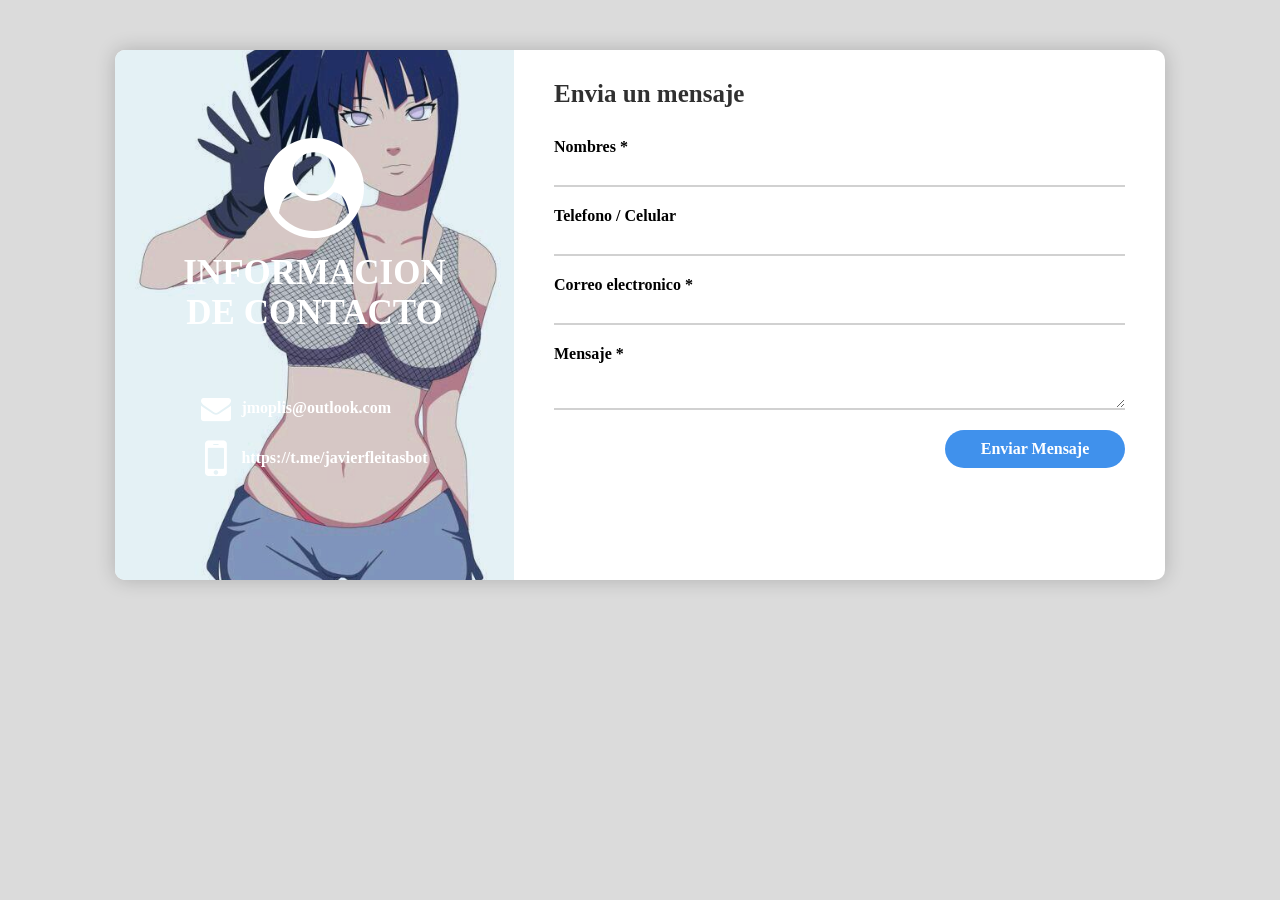
<file: index.html>
<!DOCTYPE html>
<html lang="en">
<head>
    <meta charset="UTF-8">
    <meta name="viewport" content="width=device-width, initial-scale=1.0">
    <meta http-equiv="X-UA-Compatible" content="ie=edge">
    <title>Formulario de contacto</title>

    <link rel="stylesheet" href="css/estilos.css">
    <link rel="stylesheet" href="css/font-awesome.css">

    <script src="js/jquery-3.2.1.js"></script>
    <script src="js/script.js"></script>
</head>
<body>

    <section class="form_wrap">

        <section class="cantact_info">
            <section class="info_title">
                <span class="fa fa-user-circle"></span>
                <h2>INFORMACION<br>DE CONTACTO</h2>
            </section>
            <section class="info_items">
                <p><span class="fa fa-envelope"></span> jmoplis@outlook.com</p>
                <p><span class="fa fa-mobile"></span> https://t.me/javierfleitasbot</p>
            </section>
        </section>

        <form action="https://formspree.io/f/xpqvbgza" method="POST" class="form_contact">
            <h2>Envia un mensaje</h2>
            <div class="user_info">
                <label for="names">Nombres *</label>
                <input type="text" id="names" name="nombre" required>

                <label for="phone">Telefono / Celular</label>
                <input type="text" id="phone" name="telefono">

                <label for="email">Correo electronico *</label>
                <input type="text" id="email" name="correo" required>

                <label for="mensaje">Mensaje *</label>
                <textarea id="mensaje" name="mensaje" required></textarea>

                <input type="hidden" name="_next" value="https://jmoplis.github.io/formulario-contacto/mensaje-de-envio.html">
                <input type="hidden" name="_error" value="https://jmoplis.github.io/formulario-contacto/mensaje-de-error.html">
                <input type="submit" value="Enviar Mensaje" id="btnSend">
            </div>
        </form>

    </section>

</body>
</html>
</file>
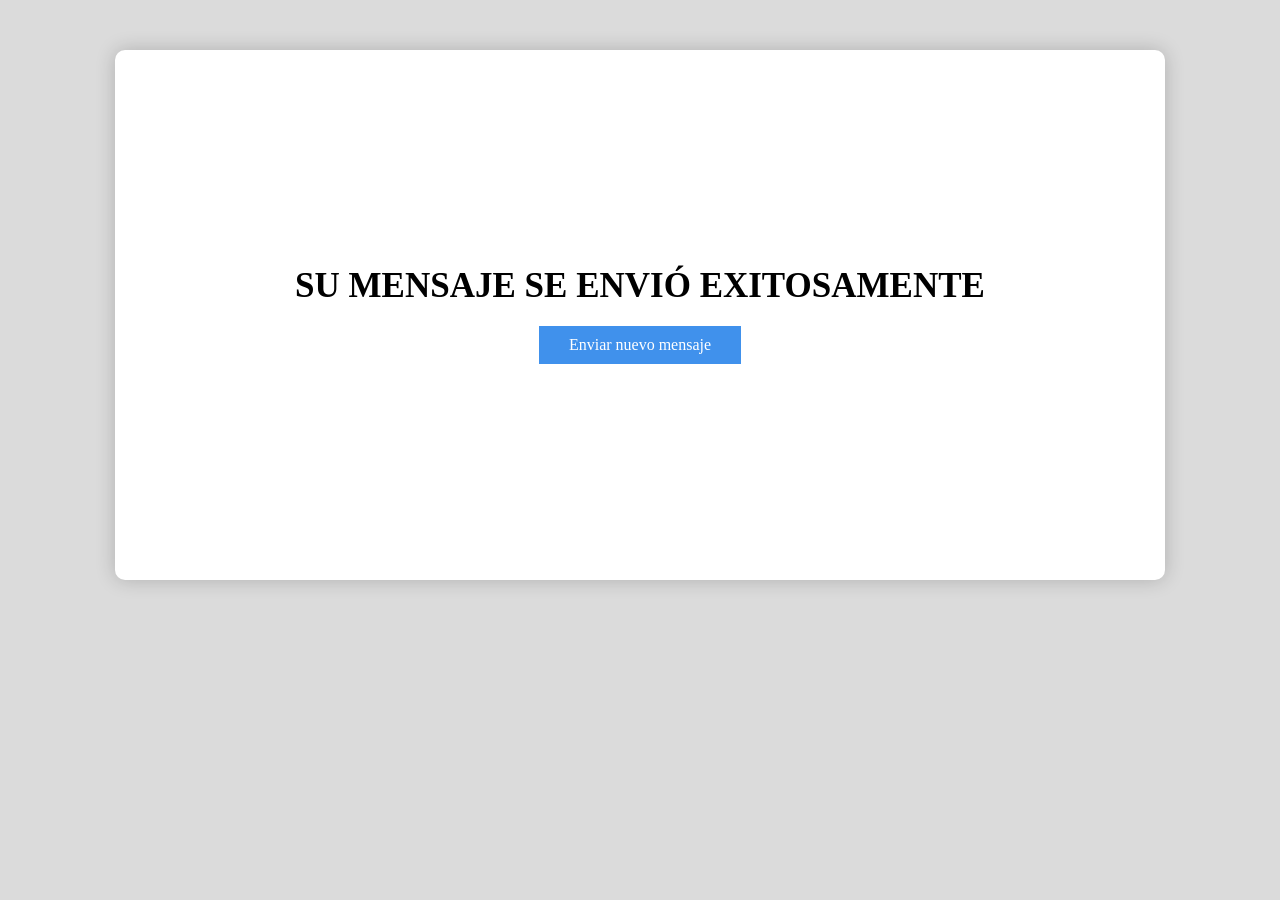
<file: mensaje-de-envio.html>
<!DOCTYPE html>
<html lang="en">
<head>
    <meta charset="UTF-8">
    <meta name="viewport" content="width=device-width, initial-scale=1.0">
    <meta http-equiv="X-UA-Compatible" content="ie=edge">
    <title>Formulario de contacto</title>

    <link rel="stylesheet" href="css/estilos.css">
    <link rel="stylesheet" href="css/font-awesome.css">

    <script src="js/jquery-3.2.1.js"></script>
    <script src="js/script.js"></script>
</head>
<body>

    <section class="form_wrap">
        
        <section class="mensaje-exito">
            <h1>SU MENSAJE SE ENVIÓ EXITOSAMENTE</h1>
            <a href="index.html">Enviar nuevo mensaje</a>
        </section>

    </section>

</body>
</html>
</file>
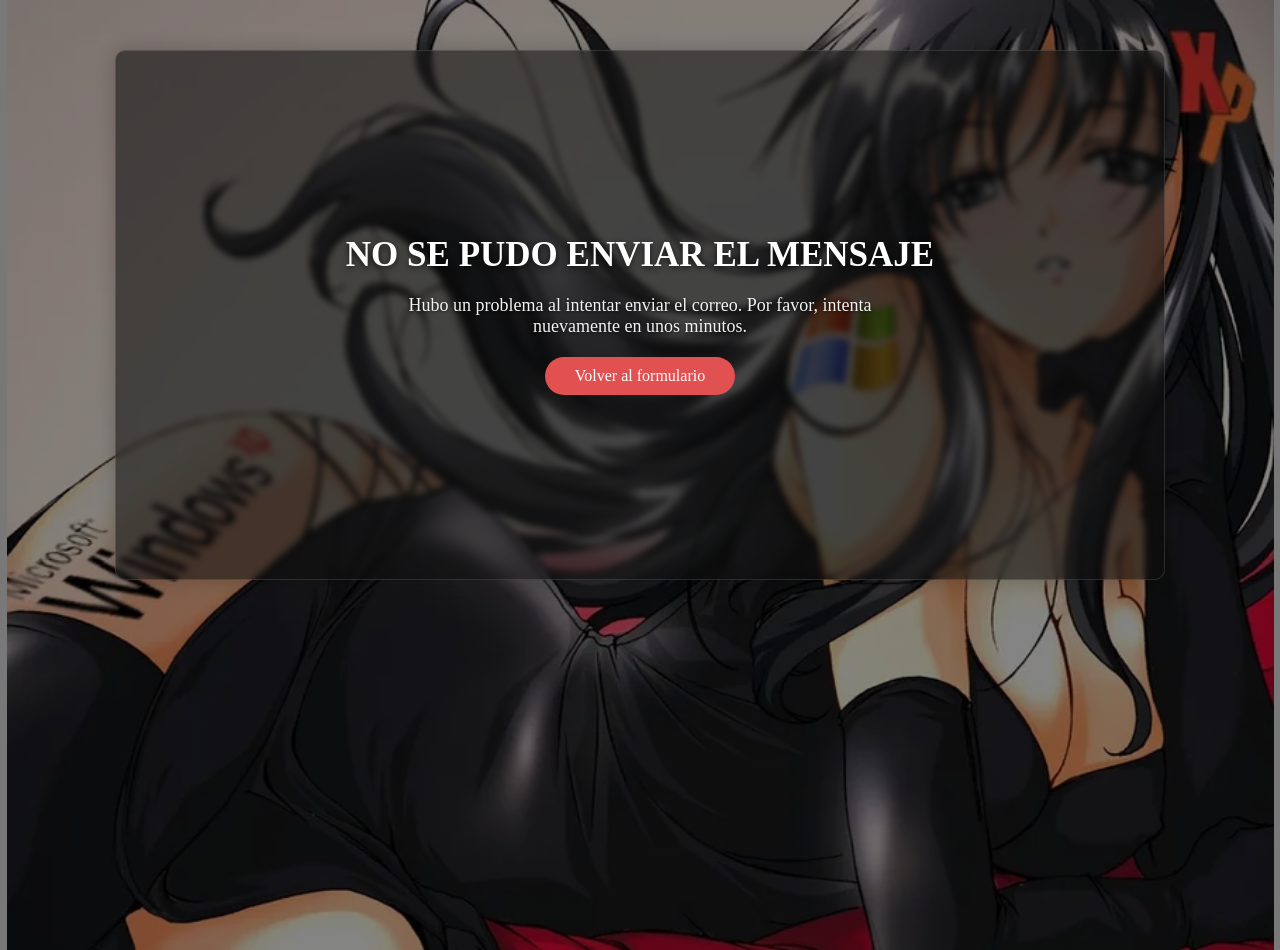
<file: mensaje-de-error.html>
<!DOCTYPE html>
<html lang="es">
<head>
    <meta charset="UTF-8">
    <meta name="viewport" content="width=device-width, initial-scale=1.0">
    <meta http-equiv="X-UA-Compatible" content="ie=edge">
    <title>Error al enviar el mensaje</title>

    <link rel="stylesheet" href="css/estilos.css">
    <link rel="stylesheet" href="css/font-awesome.css">

    <script src="js/jquery-3.2.1.js"></script>
    <script src="js/script.js"></script>
</head>
<body class="pagina-error-envio">

    <section class="form_wrap">
        
        <section class="mensaje-exito mensaje-error-envio">
            <h1>NO SE PUDO ENVIAR EL MENSAJE</h1>
            <p>Hubo un problema al intentar enviar el correo. Por favor, intenta nuevamente en unos minutos.</p>
            <a href="index.html">Volver al formulario</a>
        </section>

    </section>

</body>
</html>
</file>
<file: css/estilos.css>
@font-face {
  font-family: 'FontAwesome';
  src: url('../fonts/fontawesome-webfont.eot?v=4.7.0');
  src: url('../fonts/fontawesome-webfont.eot?#iefix&v=4.7.0') format('embedded-opentype'), url('../fonts/fontawesome-webfont.woff2?v=4.7.0') format('woff2'), url('../fonts/fontawesome-webfont.woff?v=4.7.0') format('woff'), url('../fonts/fontawesome-webfont.ttf?v=4.7.0') format('truetype'), url('../fonts/fontawesome-webfont.svg?v=4.7.0#fontawesomeregular') format('svg');
  font-weight: normal;
  font-style: normal;
}

*{
    margin: 0;
    padding: 0;
    box-sizing:border-box;
}

:focus{
    outline: none;
}

body{
    background: #DBDBDB;
    font-family: 'Open sans';
}

body.pagina-error-envio{
    background-image: linear-gradient(rgba(0, 0, 0, 0.45), rgba(0, 0, 0, 0.45)), url('../fondo-error.jpg');
    background-size: contain;
    background-position: center center;
    background-repeat: no-repeat;
    background-attachment: scroll;
    min-height: 100vh;
}

/* FORMULARIO =================================== */

.form_wrap{
    width: 1050px;
    height: 530px;
    margin: 50px auto;
    display: flex;

    background: #fff;
    border-radius: 10px;
    overflow: hidden;
    box-shadow: 0px 0px 20px rgba(0, 0, 0, 0.2);
}

/* Informacion de Contacto*/

.cantact_info::before{
    content: '';
    width: 100%;
    height: 100%;

    position: absolute;
    top: 0;
    left: 0;

    background: #4091EC;
    opacity: 0.10;
}

.cantact_info{
    width: 38%;
    position: relative;

    display: flex;
    flex-direction: column;
    align-items: center;
    justify-content: center;

    background-image: url('../fondo.jpg');
    background-size: cover;
    background-position: center center;

}

.info_title,
.info_items{
    position: relative;
    z-index: 2;
    color: #fff;
}

.info_title{
    margin-bottom: 60px;
}

.info_title span{
    font-size: 100px;
    display: block;
    text-align: center;
    margin-bottom: 15px;
}

.info_title h2{
    font-size: 35px;
    text-align: center;
}

.info_items p{
    display: flex;
    align-items: center;

    font-size: 16px;
    font-weight: 600;
    margin-bottom: 10px;
}

.info_items p:nth-child(1) span{
    font-size: 30px;
    margin-right: 10px;
}

.info_items p:nth-child(2) span{
    font-size: 50px;
    margin-right: 15px;
    margin-left: 4px;
}


/* Formulario de contacto*/
form.form_contact{
    width: 62%;
    padding: 30px 40px;
}

form.form_contact h2{
	font-size: 25px;
	font-weight: 600;
	color: #303030;
	margin-bottom: 30px;
}

form.form_contact .user_info{
    display: flex;
    flex-direction: column;
}

form.form_contact label{
    font-weight: 600;
}

form.form_contact input,
form.form_contact textarea{
    width: 100%;
    padding: 8px 0px 5px;
    margin-bottom: 20px;

    border: none;
    border-bottom: 2px solid #D1D1D1;

    font-family: 'Open sans';
	color: #5A5A5A;
	font-size: 14px;
	font-weight: 400;
}

form.form_contact textarea{
    max-width: 100%;
    min-width: 100%;
    max-height: 90px;
}

form.form_contact input[type="submit"]{
    width: 180px;
	background: #4091EC;
	padding: 10px;
	border: none;
	border-radius: 25px;

    align-self: flex-end;

    color: #fff;
	font-family: 'Open sans';
	font-size: 16px;
	font-weight: 600;
	cursor: pointer;
}

form.form_contact input[type="submit"]:hover{
    background: #3371B6;
}

/* Ventana de errores*/
.modal_wrap{
    width: 100%;
    height: 100vh;
    background: rgba(0,0,0,0.7);

    position: fixed;
    top: 0;
    left: 0;
    z-index: 3;

    display: flex;
    justify-content: center;
    align-items: center;
}

.mensaje_modal{
    background: #fff;
    box-shadow: 0px 0px 15px rgba(0,0,0,0.5);
    width: 400px;
    padding: 30px 20px 15px;
}

.mensaje_modal h3{
    text-align: center;
    font-family: 'Ubuntu';
	font-size: 20px;
	font-weight: 400;
}

.mensaje_modal h3:after{
    content: '';
	display: block;
	width: 100%;
	height: 1px;
	background: #C5C5C5;
	margin: 10px 0px 15px;
}

.mensaje_modal p{
    font-size: 16px;
    color: #606060;
}

.mensaje_modal p:before{
    content: "\f00d";
    font-family: FontAwesome;
    display: inline-block;
    color: #E25151;
    margin-right: 8px;
}

#btnClose{
    display: inline-block;
	padding: 3px 10px;
	margin-top: 10px;

	background: #E25151;
	color: #fff;
	border: 2px solid #B14141;
	cursor: pointer;

	float: right;
}

/* MENSAJE EXITOSO*/

.mensaje-exito{
    width: 100%;
    display: flex;
    flex-direction: column;
    justify-content: center;
    align-items: center;
}

.mensaje-exito h1{
    font-size: 35px;
    display: block;
    text-align: center;
    margin-bottom: 20px;
}

.mensaje-exito a{
    display: block;
    padding: 10px 30px;
    background: #4091EC;
    text-decoration: none;
    color: #fff;
}

.mensaje-exito a:hover{
    background: #3371B6;
}

.mensaje-error-envio p{
    font-size: 18px;
    color: #f2f2f2;
    text-align: center;
    max-width: 520px;
    margin-bottom: 20px;
    text-shadow: 0px 1px 3px rgba(0, 0, 0, 0.65);
}

.pagina-error-envio .form_wrap{
    background: rgba(15, 15, 15, 0.55);
    border: 1px solid rgba(255, 255, 255, 0.12);
    backdrop-filter: blur(3px);
}

.mensaje-error-envio h1{
    color: #ffffff;
    text-shadow: 0px 2px 6px rgba(0, 0, 0, 0.7);
}

.mensaje-error-envio a{
    background: #E25151;
    border-radius: 25px;
}

.mensaje-error-envio a:hover{
    background: #B14141;
}

@media screen and (max-width: 900px){
    body.pagina-error-envio{
        background-size: contain;
        background-position: center center;
        background-attachment: scroll;
        background-color: #0b0b0f;
    }
}
</file>
